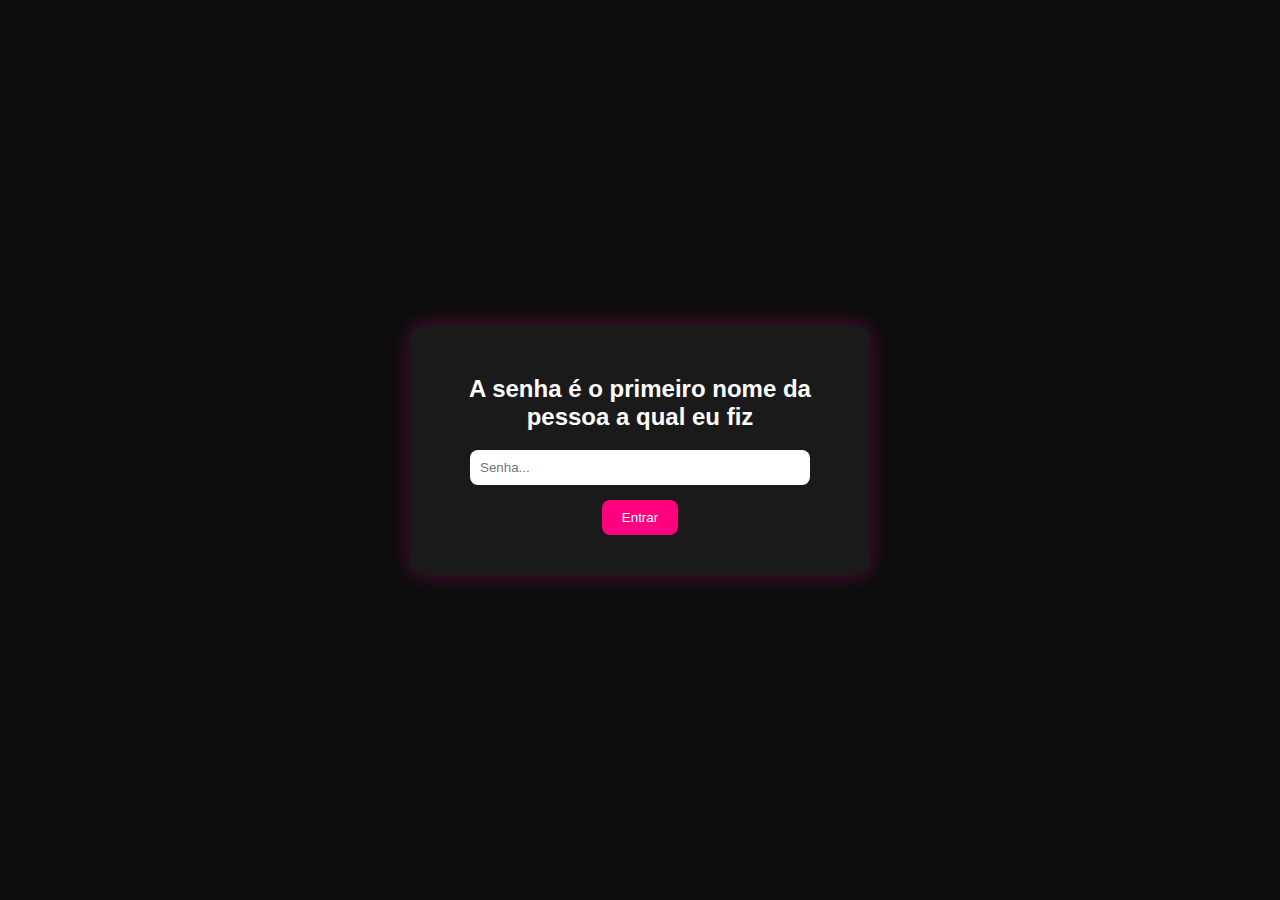
<file: index.html>
<!DOCTYPE html>
<html lang="pt-BR">
<head>
  <meta charset="UTF-8" />
  <meta name="viewport" content="width=device-width, initial-scale=1.0" />
  <title>...</title>
  <link rel="stylesheet" href="css/style.css" />
</head>
<body>
  <div class="box" id="senhaBox">
    <h2>A senha é o primeiro nome da pessoa a qual eu fiz</h2>
    <input type="password" id="senhaInput" placeholder="Senha..." />
    <br />
    <button onclick="verificarSenha()">Entrar</button>
    <div class="erro" id="erroSenha"></div>
  </div>

  <script src="js/script.js"></script>
</body>
</html>
</file>
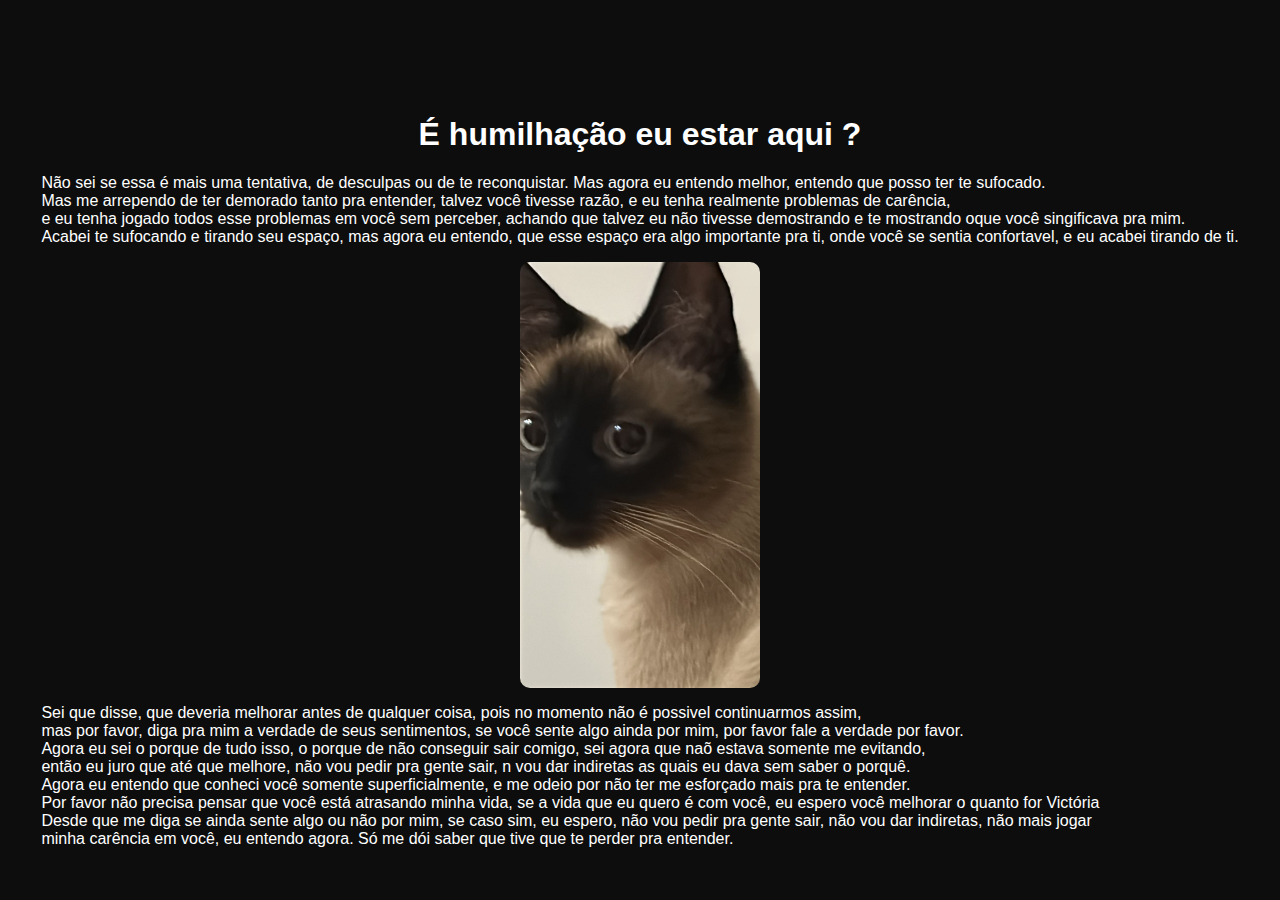
<file: inicial.html>
<!DOCTYPE html>
<html lang="en">
<head>
  <meta charset="UTF-8">
  <meta name="viewport" content="width=device-width, initial-scale=1.0">
  <title>Ainda estou aqui</title>
  <link rel="stylesheet" href="css/inicial.css" />
</head>
<body>
  <div>
    <h1>É humilhação eu estar aqui ?</h1>
    <p>Não sei se essa é mais uma tentativa, de desculpas ou de te reconquistar. Mas agora eu entendo melhor, entendo que posso ter te sufocado. <br>
        Mas me arrependo de ter demorado tanto pra entender, talvez você tivesse razão, e eu tenha realmente problemas de carência, <br>
        e eu tenha jogado todos esse problemas em você sem perceber, achando que talvez eu não tivesse demostrando e te mostrando oque você singificava pra mim. <br>
        Acabei te sufocando e tirando seu espaço, mas agora eu entendo, que esse espaço era algo importante pra ti, onde você se sentia confortavel, e eu acabei tirando de ti.
    </p>
    <img src="img1.jpeg" alt="Minha foto" class="imagem-ajustada">
    <p>
        Sei que disse, que deveria melhorar antes de qualquer coisa, pois no momento não é possivel continuarmos assim, <br>
        mas por favor, diga pra mim a verdade de seus sentimentos, se você sente algo ainda por mim, por favor fale a verdade por favor. <br>
        Agora eu sei o porque de tudo isso, o porque de não conseguir sair comigo, sei agora que naõ estava somente me evitando, <br>
        então eu juro que até que melhore, não vou pedir pra gente sair, n vou dar indiretas as quais eu dava sem saber o porquê. <br>
        Agora eu entendo que conheci você somente superficialmente, e me odeio por não ter me esforçado mais pra te entender. <br>
        Por favor não precisa pensar que você está atrasando minha vida, se a vida que eu quero é com você, eu espero você melhorar o quanto for Victória <br>
        Desde que me diga se ainda sente algo ou não por mim, se caso sim, eu espero, não vou pedir pra gente sair, não vou dar indiretas, não mais jogar <br>
        minha carência em você, eu entendo agora. Só me dói saber que tive que te perder pra entender.

    </p>
  </div>
</body>
</html>
</file>
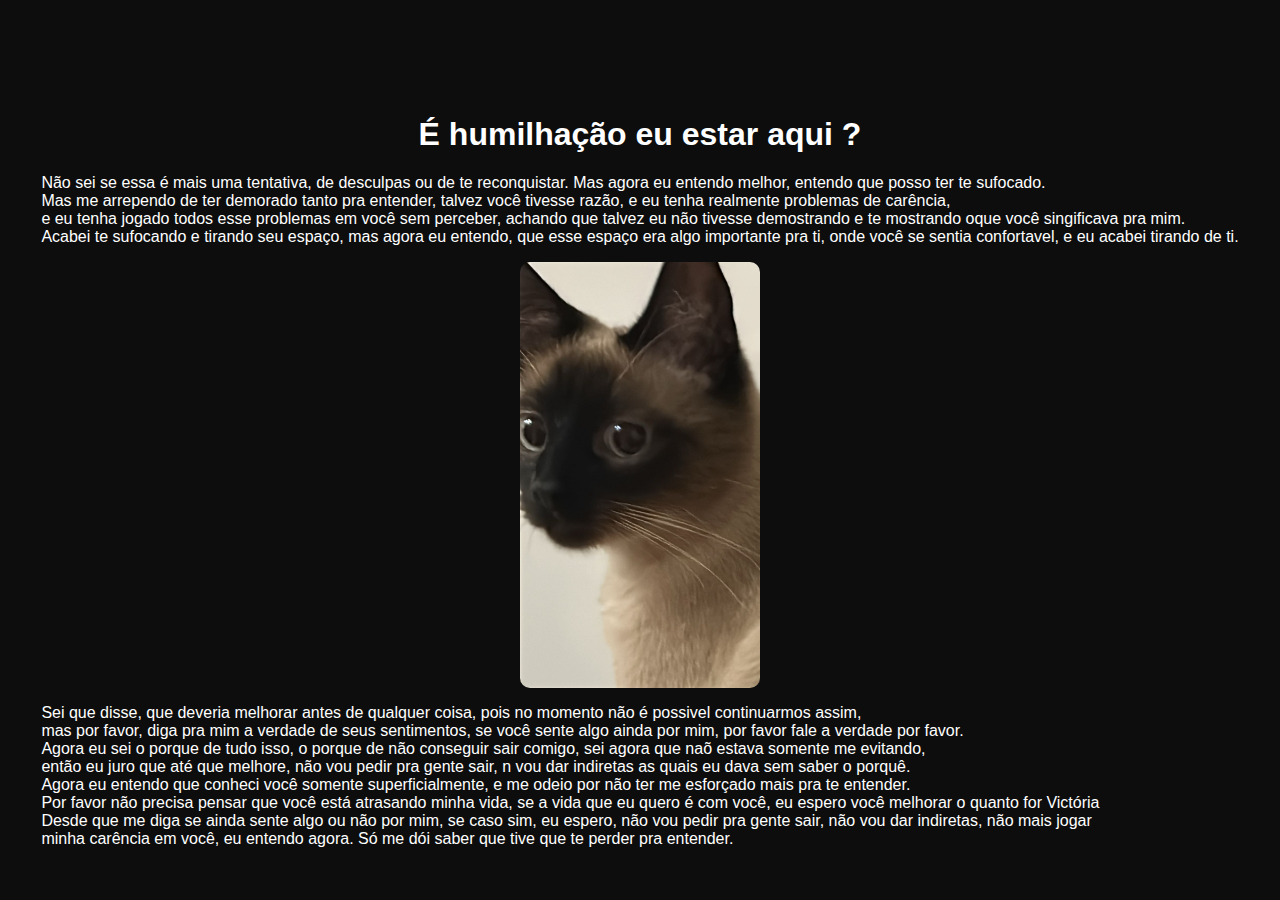
<file: html/inicial.html>
<!DOCTYPE html>
<html lang="en">
<head>
  <meta charset="UTF-8">
  <meta name="viewport" content="width=device-width, initial-scale=1.0">
  <title>Ainda estou aqui</title>
  <link rel="stylesheet" href="../css/inicial.css" />
</head>
<body>
  <div>
    <h1>É humilhação eu estar aqui ?</h1>
    <p>Não sei se essa é mais uma tentativa, de desculpas ou de te reconquistar. Mas agora eu entendo melhor, entendo que posso ter te sufocado. <br>
        Mas me arrependo de ter demorado tanto pra entender, talvez você tivesse razão, e eu tenha realmente problemas de carência, <br>
        e eu tenha jogado todos esse problemas em você sem perceber, achando que talvez eu não tivesse demostrando e te mostrando oque você singificava pra mim. <br>
        Acabei te sufocando e tirando seu espaço, mas agora eu entendo, que esse espaço era algo importante pra ti, onde você se sentia confortavel, e eu acabei tirando de ti.
    </p>
    <img src="img1.jpeg" alt="Minha foto" class="imagem-ajustada">
    <p>
        Sei que disse, que deveria melhorar antes de qualquer coisa, pois no momento não é possivel continuarmos assim, <br>
        mas por favor, diga pra mim a verdade de seus sentimentos, se você sente algo ainda por mim, por favor fale a verdade por favor. <br>
        Agora eu sei o porque de tudo isso, o porque de não conseguir sair comigo, sei agora que naõ estava somente me evitando, <br>
        então eu juro que até que melhore, não vou pedir pra gente sair, n vou dar indiretas as quais eu dava sem saber o porquê. <br>
        Agora eu entendo que conheci você somente superficialmente, e me odeio por não ter me esforçado mais pra te entender. <br>
        Por favor não precisa pensar que você está atrasando minha vida, se a vida que eu quero é com você, eu espero você melhorar o quanto for Victória <br>
        Desde que me diga se ainda sente algo ou não por mim, se caso sim, eu espero, não vou pedir pra gente sair, não vou dar indiretas, não mais jogar <br>
        minha carência em você, eu entendo agora. Só me dói saber que tive que te perder pra entender.

    </p>
  </div>
</body>
</html>
</file>
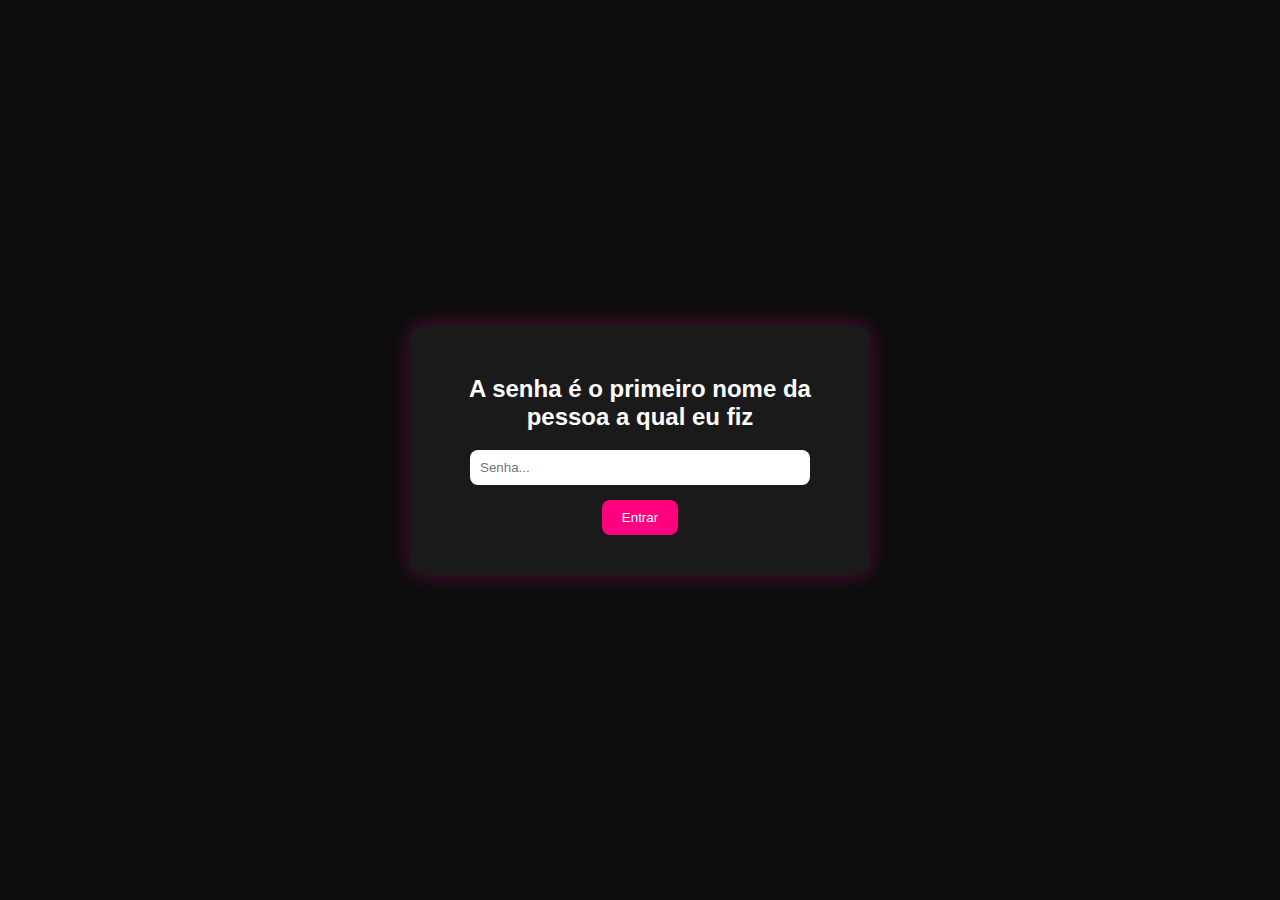
<file: html/login.html>
<!DOCTYPE html>
<html lang="pt-BR">
<head>
  <meta charset="UTF-8" />
  <meta name="viewport" content="width=device-width, initial-scale=1.0" />
  <title>...</title>
  <link rel="stylesheet" href="../css/style.css" />
</head>
<body>
  <div class="box" id="senhaBox">
    <h2>A senha é o primeiro nome da pessoa a qual eu fiz</h2>
    <input type="password" id="senhaInput" placeholder="Senha..." />
    <br />
    <button onclick="verificarSenha()">Entrar</button>
    <div class="erro" id="erroSenha"></div>
  </div>

  <script src="../js/script.js"></script>
</body>
</html>
</file>
<file: css/style.css>
body {
  font-family: 'Segoe UI', sans-serif;
  background-color: #0d0d0d;
  color: #fff;
  display: flex;
  justify-content: center;
  align-items: center;
  height: 100vh;
  margin: 0;
  flex-direction: column;
}

.box {
  background: #1a1a1a;
  padding: 30px;
  border-radius: 15px;
  box-shadow: 0 0 20px rgba(255, 0, 150, 0.3);
  max-width: 400px;
  width: 90%;
  text-align: center;
}

input[type="password"] {
  padding: 10px;
  border: none;
  border-radius: 8px;
  width: 80%;
  margin-bottom: 15px;
}

button {
  padding: 10px 20px;
  background: #ff007f;
  color: white;
  border: none;
  border-radius: 8px;
  cursor: pointer;
}

.mensagem {
  display: none;
  margin-top: 20px;
  font-size: 1.2em;
  color: #ffd6f0;
}

.erro {
  color: red;
  margin-top: 10px;
}
</file>
<file: css/inicial.css>
body {
  font-family: 'Segoe UI', sans-serif;
  background-color: #0d0d0d;
  color: #fff;
  display: flex;
  justify-content: center;
  align-items: center;
  height: 100vh;
  margin: 0;
  flex-direction: column;
}
h1 {
  margin-top: 80px;
  text-align: center;
}
.imagem-ajustada {
  max-width: 20%;
  height: auto;
  display: block;
  margin: 0 auto;
  border-radius: 10px;
}
</file>
